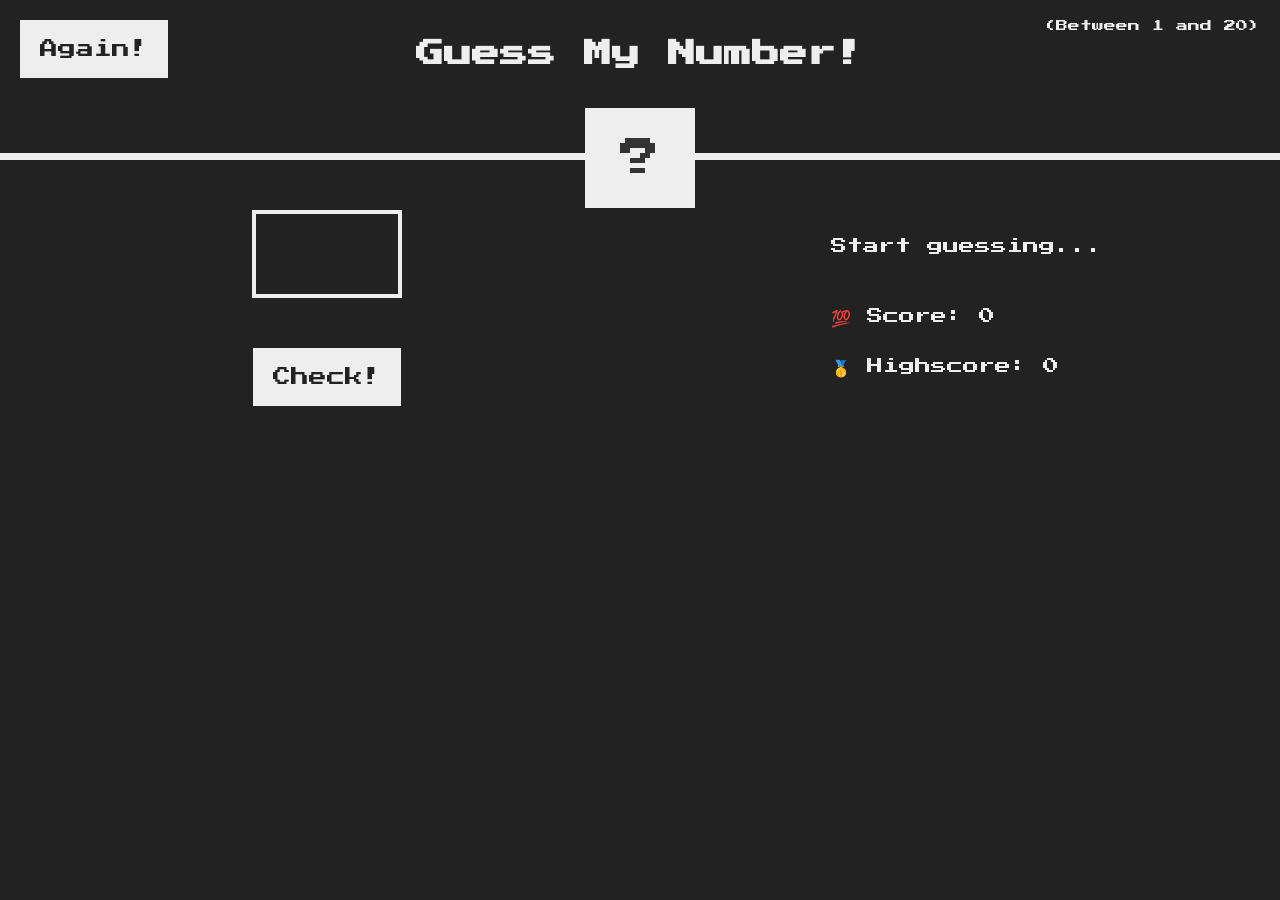
<file: Homework/JS Project - Guessing Game/index.html>
<!DOCTYPE html>
<html lang="en">

<script>
    let num = Math.floor(Math.random() * 21); 
    console.log(num) ;
    let count = 0
    let highscore = 0
    let currentScore = 0
</script>
    

<head>
    <meta charset="UTF-8" />
    <meta name="viewport" content="width=device-width, initial-scale=1.0" />
    <link rel="preconnect" href="https://fonts.googleapis.com">
    <link rel="preconnect" href="https://fonts.gstatic.com" crossorigin>
    <link href="https://fonts.googleapis.com/css2?family=Press+Start+2P&display=swap" rel="stylesheet">
    <link rel="stylesheet" href="style.css" />
    <title>Guess My Number!</title>
</head>

<body>
    <header>
        <h1>Guess My Number!</h1>
        <p class="between">(Between 1 and 20)</p>
        <button class="btn again" onclick="num = again(); console.log(num)">Again!</button>
        <div class="number">?</div>
    </header>
    <main>
        <section class="left">
            <input type="number" class="guess" />
            <button class="btn check" onclick="currentScore = check(num)">Check!</button>
        </section>
        <section class="right">
            <p class="message">Start guessing...</p>
            <p class="label-score">💯 Score: <span class="score">0</span></p>
            <p class="label-highscore">
                🥇 Highscore: <span class="highscore">0</span>
            </p>
        </section>
    </main>
    <script src="script.js"></script>
</body>

</html>
</file>
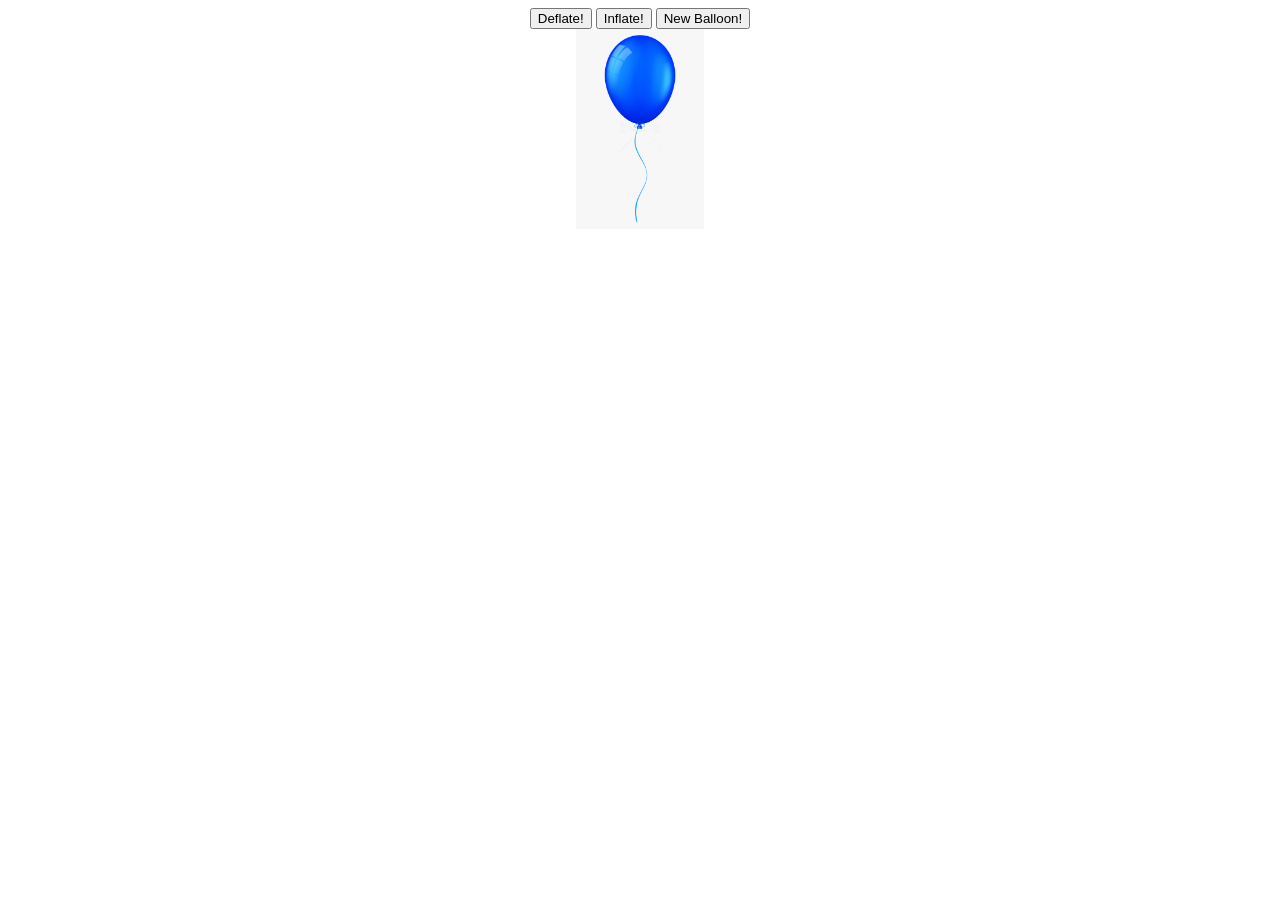
<file: Homework/JS4 Balloon Pop/index.html>
<!DOCTYPE html>
<html>
  <head>
    <meta charset="utf-8">
    <meta name="viewport" content="width=device-width">
    <title>JS4_Balloon_Listener</title>
    <link href="style.css" rel="stylesheet" type="text/css" />

    
  </head>
  <body style = "text-align: center;">
    
    <button class = "btnDeflate"> Deflate! </button>
    <button class = "btnInflate"> Inflate! </button>
    <button class = "btnReset"> New Balloon! </button>
    <br>
    <img class = "imgBalloon" src="blue_balloon.png" height = 200px;>

    <script src="script.js"></script>
  </body>
</html>
</file>
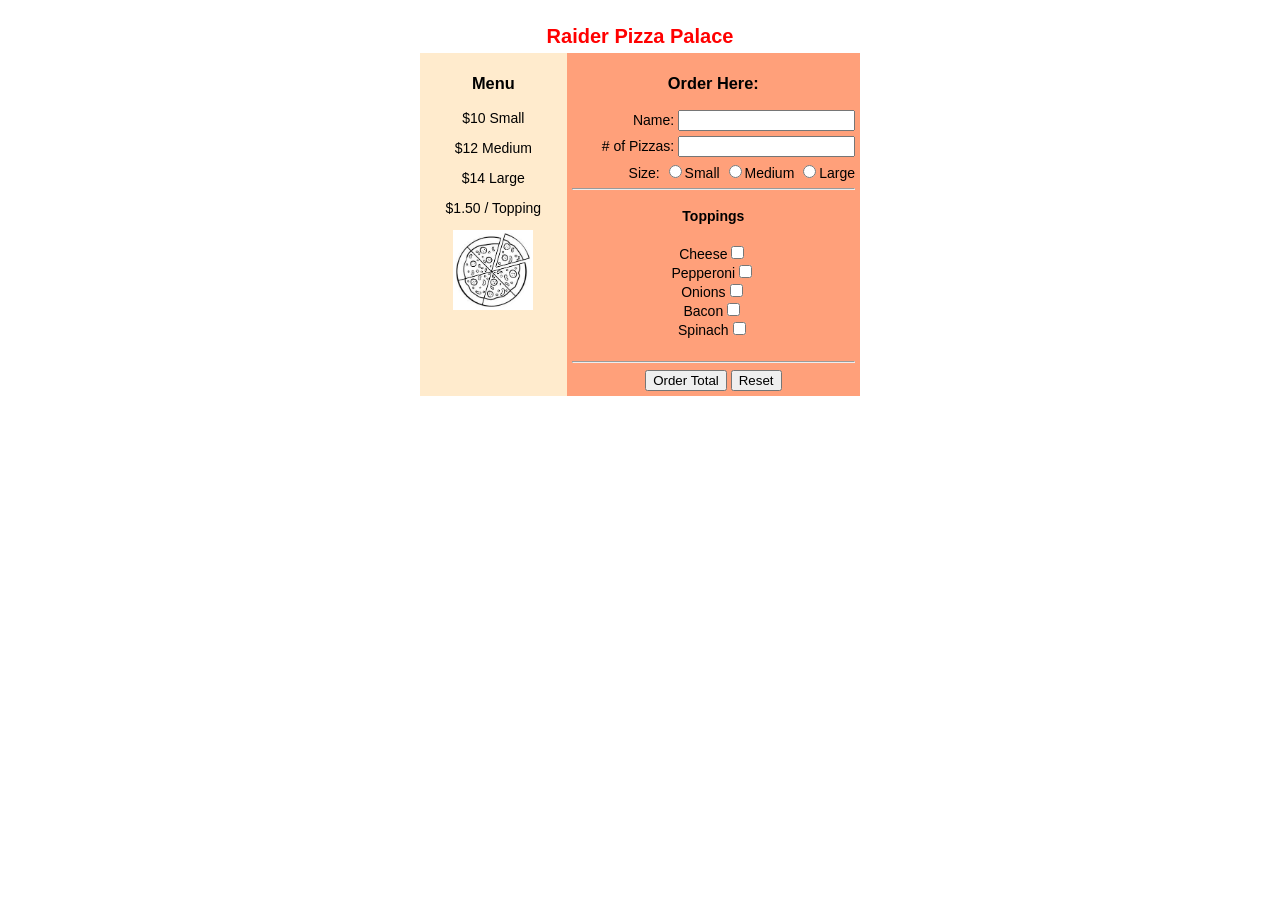
<file: Homework/JS5 Pizza Order Form/index.html>
<!DOCTYPE html>
<html>
  <head>
    <meta charset="utf-8" />
    <meta name="viewport" content="width=device-width" />
    <link href="style.css" rel="stylesheet" type="text/css" />

    <title>JS5 - Pizza Palace</title>
  </head>

  <body>
    <div class="wrapper">
      <h1 class="heading">Raider Pizza Palace</h1>
      <div class="grid">
        <div class="menu">
          <h3>Menu</h3>
          <p>$10 Small</p>
          <p>$12 Medium</p>
          <p>$14 Large</p>
          <p>$1.50 / Topping</p>
          <img
            class="pizzaImg"
            src="pizza.jpg"
            height="80px"
            alt="pic of pizza"
          />
        </div>
        <div class="right">
          <h3>Order Here:</h3>
          <form class="orderform" name="orderform">
            <div class="field">
              Name: <input type="text" class="name" name="" value="" />
            </div>

            <div class="field">
              # of Pizzas: <input></input>
              <!--number input -->
            </div>
            <div class="field">
              Size:
              <!--three radio buttons-->
              <label><input onclick="changeSize()" type="radio" name="size" value="small">Small</label>
              <label><input onclick="changeSize()" type="radio" name="size" value="medium">Medium</label>
              <label><input onclick="changeSize()" type="radio" name="size" value="large">Large</label>
            </div>
            <hr />

            <h4>Toppings</h4>
            <!-- add a topping here -->
            Cheese<input type="checkbox" name="topping" value="cheese"></input>
            <br />
            <!-- add a topping here -->
            Pepperoni<input type="checkbox" name="topping" value="pepperoni"></input>
            <br />
            <!-- add a topping here -->
            Onions<input type="checkbox" name="topping" value="onions"></input>
            <br />
            <!-- add a topping here -->
            Bacon<input type="checkbox" name="topping" value="bacon"></input>
            <br />
            <!-- add a topping here -->
            Spinach<input type="checkbox" name="topping" value="spinach"></input>
            <br />

            <br />
            <hr />
            <div style="margin: 0 auto">
              <!--add order button here -->
              <button type="button">Order Total</button>
              <button type="reset">Reset</button>

              <!--add reset button here -->
            </div>
          </form>
        </div>
      </div>
      <div class="details">
        <h3 style="margin: 0 auto">Your Order Details</h3>
        <div class="details-field">
          Subtotal
          <input type="text" class="subtotal" name="" value="0" readonly />
        </div>
        <div class="details-field">
          Tax: <input type="text" class="tax" name="" value="0" readonly />
        </div>
        <div class="details-field">
          Total: <input type="text" class="total" name="" value="0" readonly />
        </div>
      </div>
    </div>

    <script src="script.js"></script>
  </body>
</html>
</file>
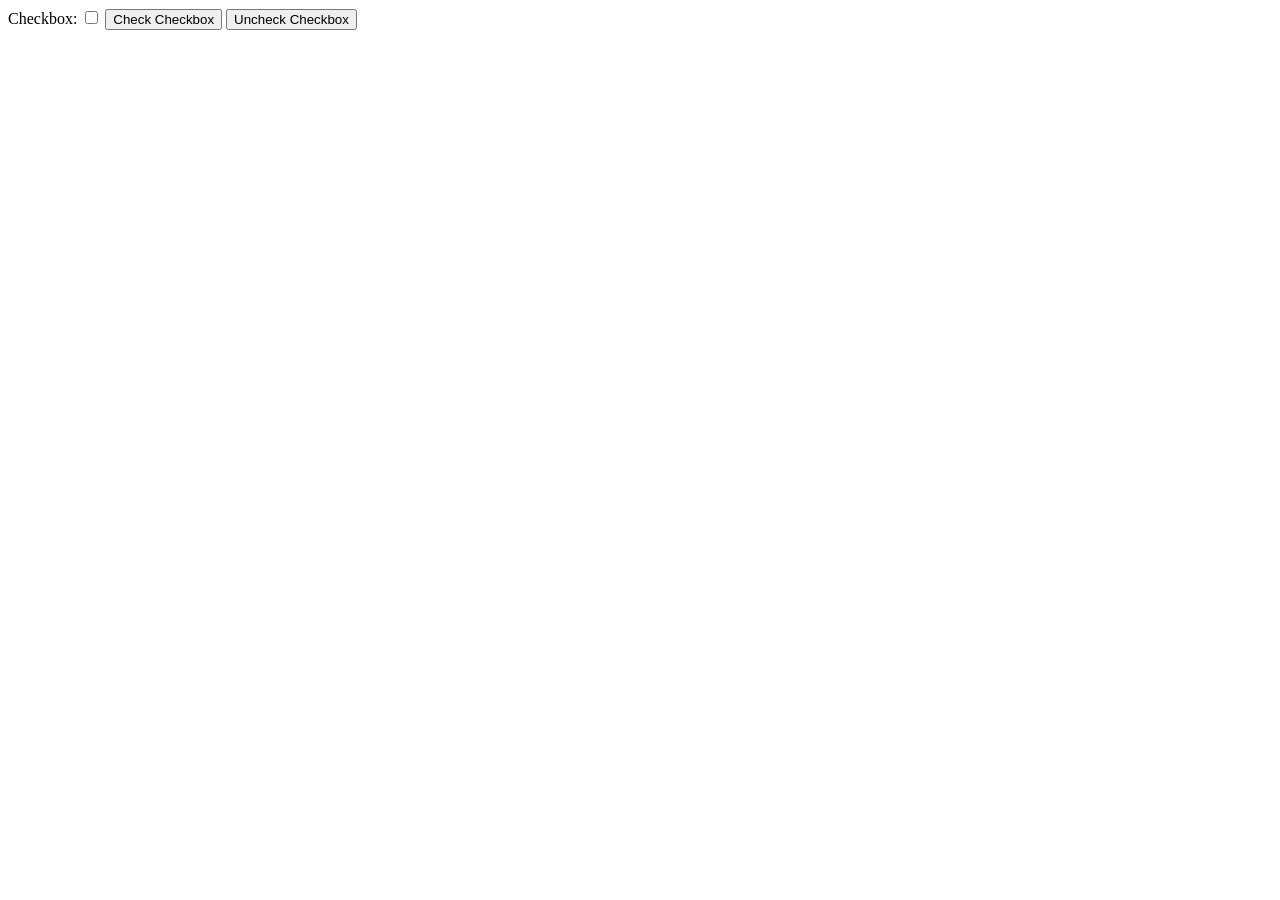
<file: L10 - Checkbox and Radio Buttons/check1.html>
<!DOCTYPE html>
<html lang="en" dir="ltr">
  <head>
    <meta charset="utf-8">
    <title>Checkbox Example 1</title>
    <script>
      function check() {
        document.querySelector(".myCheck").checked = true;
      };
      function uncheck() {
        document.querySelector(".myCheck").checked = false;
      };
    </script>
  </head>
  <body>
    Checkbox: <input type="checkbox" class="myCheck" name="" value="">
    <button type="button" name="button" onClick="check()">Check Checkbox</button>
    <button type="button" name="button" onClick="uncheck()">Uncheck Checkbox</button>
  </body>
</html>
</file>
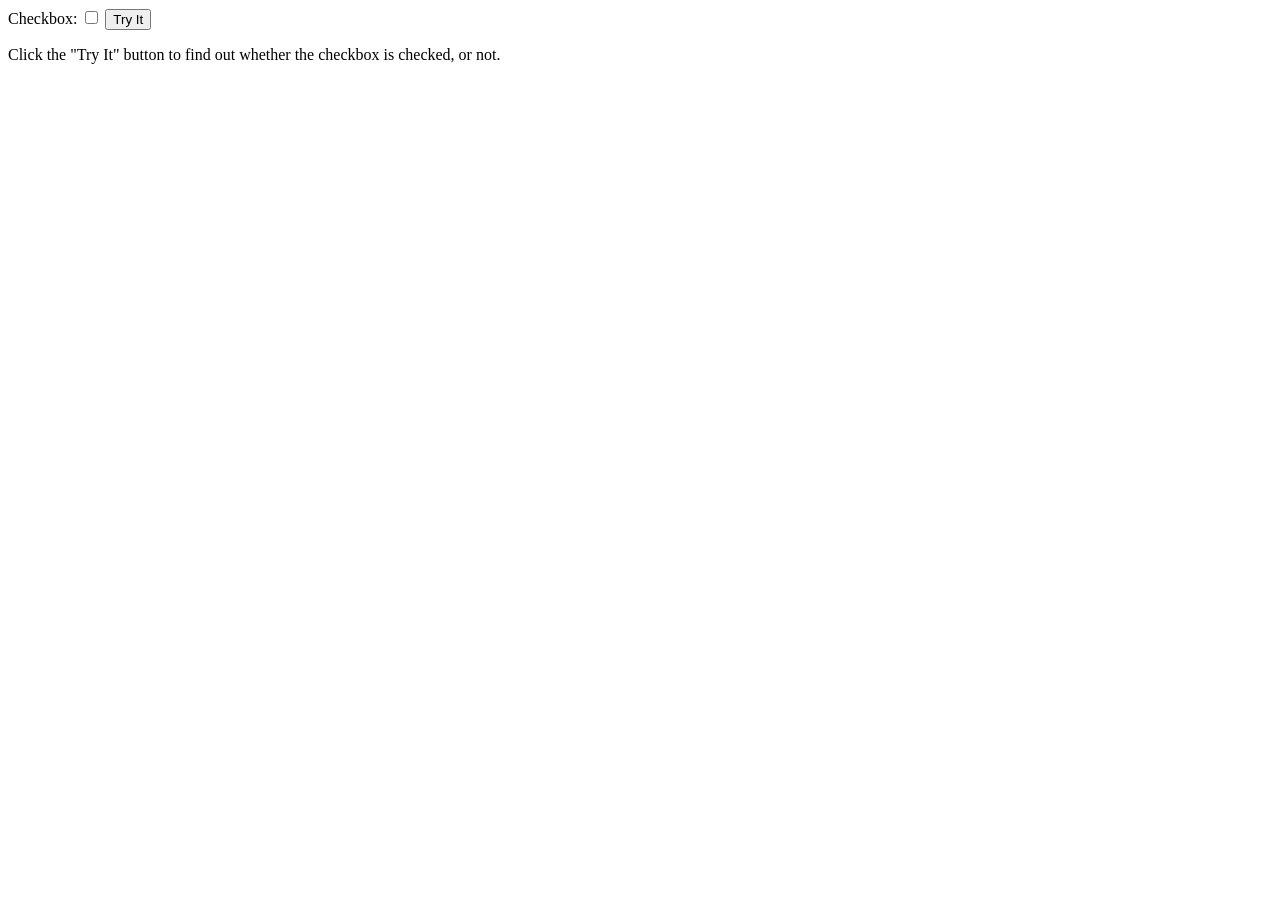
<file: L10 - Checkbox and Radio Buttons/check2.html>
<!DOCTYPE html>
<html lang="en" dir="ltr">
  <head>
    <meta charset="utf-8">
    <title>Checkbox Example 2</title>
    <script>
      function check() {
        let isChecked = document.querySelector(".myCheck").checked;
        if (isChecked == true) {
          document.querySelector(".demo").textContent = isChecked + " so CheckBox is checked";
        } else {
          document.querySelector(".demo").textContent = isChecked + " so CheckBox is NOT checked";
        }
      };
    </script>
  </head>
  <body>
    Checkbox: <input type="checkbox" class="myCheck" name="" value="">
    <button type="button" name="button" onClick="check()">Try It</button>
    <p>Click the "Try It" button to find out whether the checkbox is checked, or not.</p>
    <p class="demo"></p>
  </body>
</html>
</file>
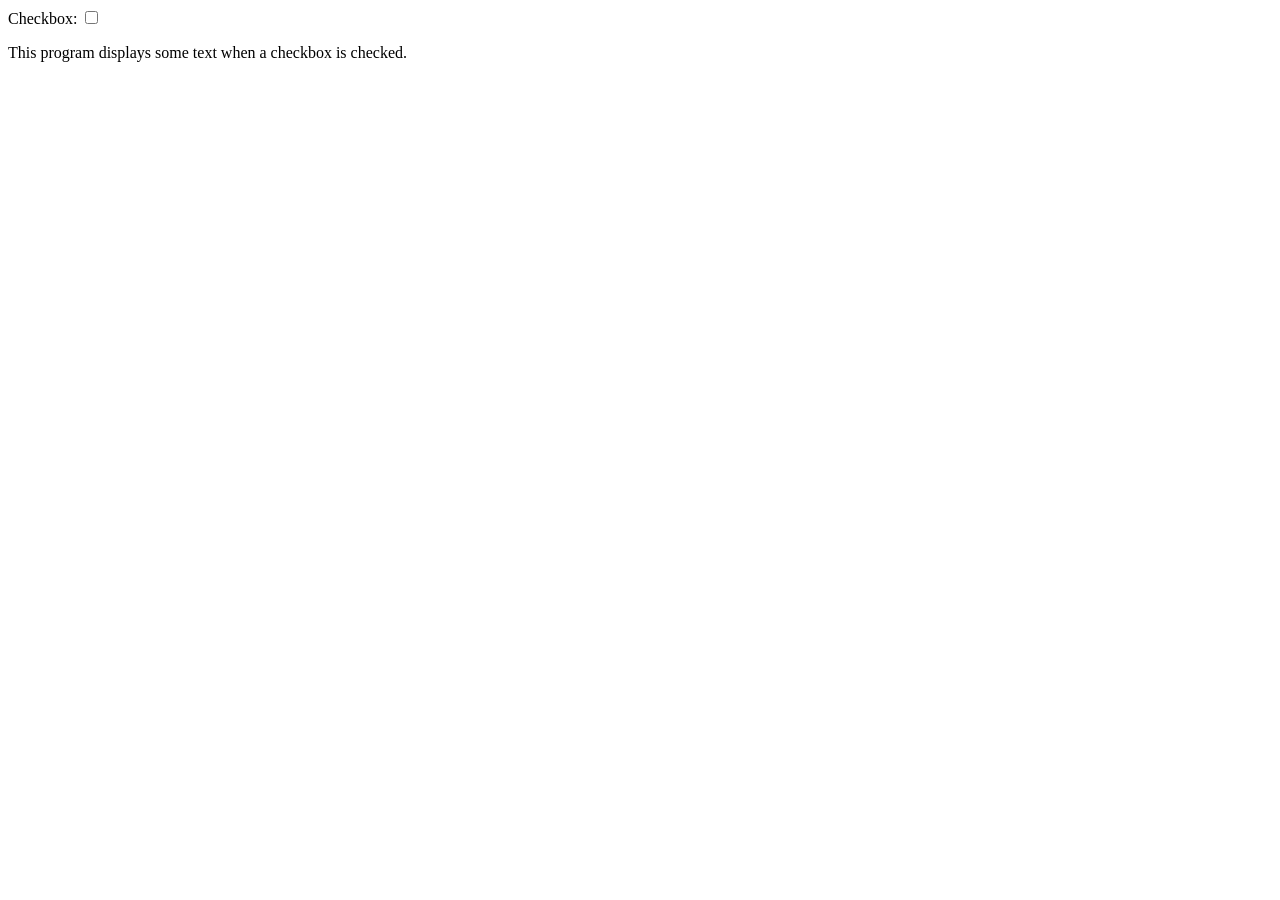
<file: L10 - Checkbox and Radio Buttons/check3.html>
<!DOCTYPE html>
<html lang="en" dir="ltr">
  <head>
    <meta charset="utf-8" />
    <title>Checkbox Example 3</title>
    <script>
      function check() {
        if (document.querySelector(".chkbox").checked == true) {
          document.querySelector(".text").style.display = "block";
          // a block element fills the entire line and nothing can be displayed on it's right or left side.
        } else {
          document.querySelector(".text").style.display = "none";
          // element will not be displayed on the screen
        }
      }
    </script>
    <style>
      .text {
        display: none;
      }
    </style>
  </head>
  <body>
    Checkbox:
    <input type="checkbox" class="chkbox" onClick="check()" name="" value="" />
    <p>This program displays some text when a checkbox is checked.</p>
    <p class="text">Checkbox is CHECKED!</p>
  </body>
</html>
</file>
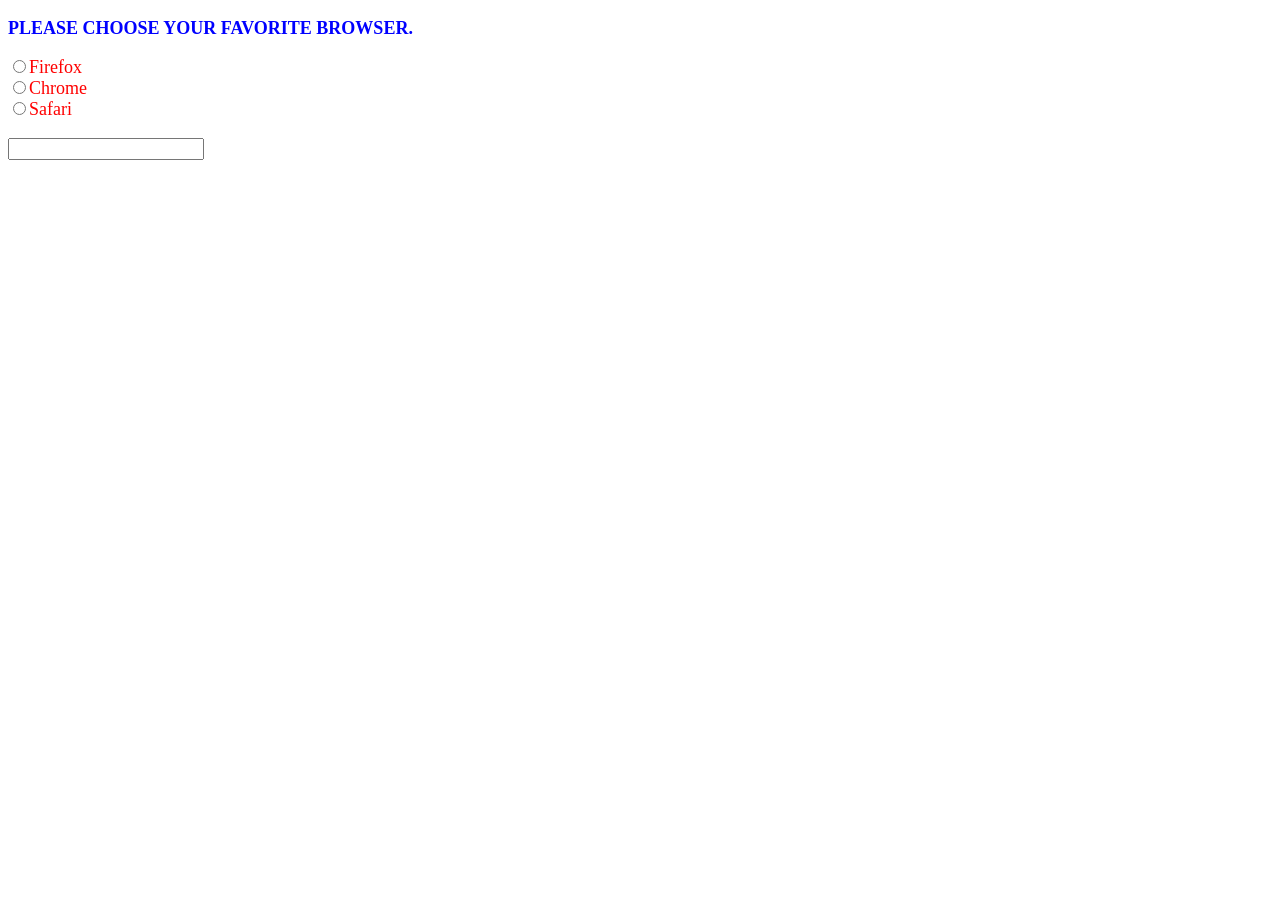
<file: L10 - Checkbox and Radio Buttons/radio1.html>
<!DOCTYPE html>
<html lang="en" dir="ltr">
  <head>
    <meta charset="utf-8" />
    <title>Radio Button Example 1</title>
    <script>
      function choice(davalue) {
        document.querySelector(".dachoice").value = davalue;
      }
    </script>
    <style>
      p {
        font-weight: 900;
        color: #0000ff;
        text-transform: uppercase;
        font-size: 18px;
      }
      .dachoice {
        font-weight: 600;
        color: #0000ff;
        font-size: 14px;
      }
      .dacolor {
        font-size: 18px;
        color: red;
        font-weight: 500;
      }
    </style>
  </head>
  <body>
    <p>Please choose your favorite browser.</p>
    <form>
      <input
        type="radio"
        onclick="choice(this.value)"
        name="browser"
        value="Firefox"
      /><span class="dacolor">Firefox</span><br />
      <input
        type="radio"
        onclick="choice(this.value)"
        name="browser"
        value="Chrome"
      /><span class="dacolor">Chrome</span><br />
      <input
        type="radio"
        onclick="choice(this.value)"
        name="browser"
        value="Safari"
      /><span class="dacolor">Safari</span><br /><br />
      <input type="text" name="" class="dachoice" value="" />
    </form>
  </body>
</html>
</file>
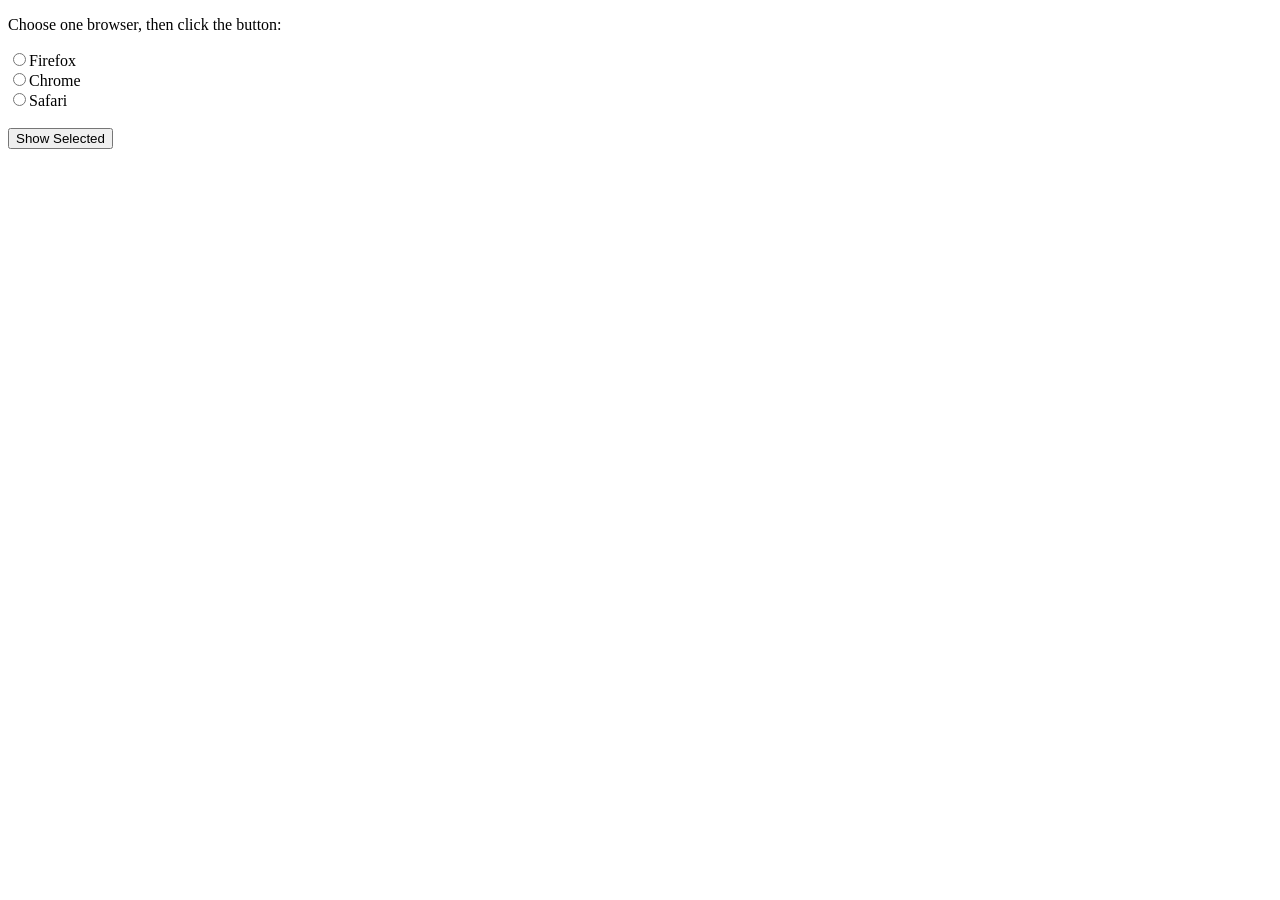
<file: L10 - Checkbox and Radio Buttons/radio2.html>
<!doctype html>
<html lang="en" dir="ltr">
  <head>
    <meta charset="utf-8" />
    <title>Radio Button Selected Value Example</title>
    <script>
      function showSelected() {
        let selected = document.querySelector(
          'input[name="browserChoice"]:checked',
        );

        if (selected) {
          document.querySelector(".result").textContent =
            "Selected browser: " + selected.value;
        } else {
          document.querySelector(".result").textContent =
            "No browser selected yet.";
        }
      }
    </script>
  </head>
  <body>
    <p>Choose one browser, then click the button:</p>

    <input type="radio" name="browserChoice" value="Firefox" />Firefox<br />
    <input type="radio" name="browserChoice" value="Chrome" />Chrome<br />
    <input type="radio" name="browserChoice" value="Safari" />Safari<br /><br />

    <button type="button" onclick="showSelected()">Show Selected</button>
    <p class="result"></p>
  </body>
</html>
</file>
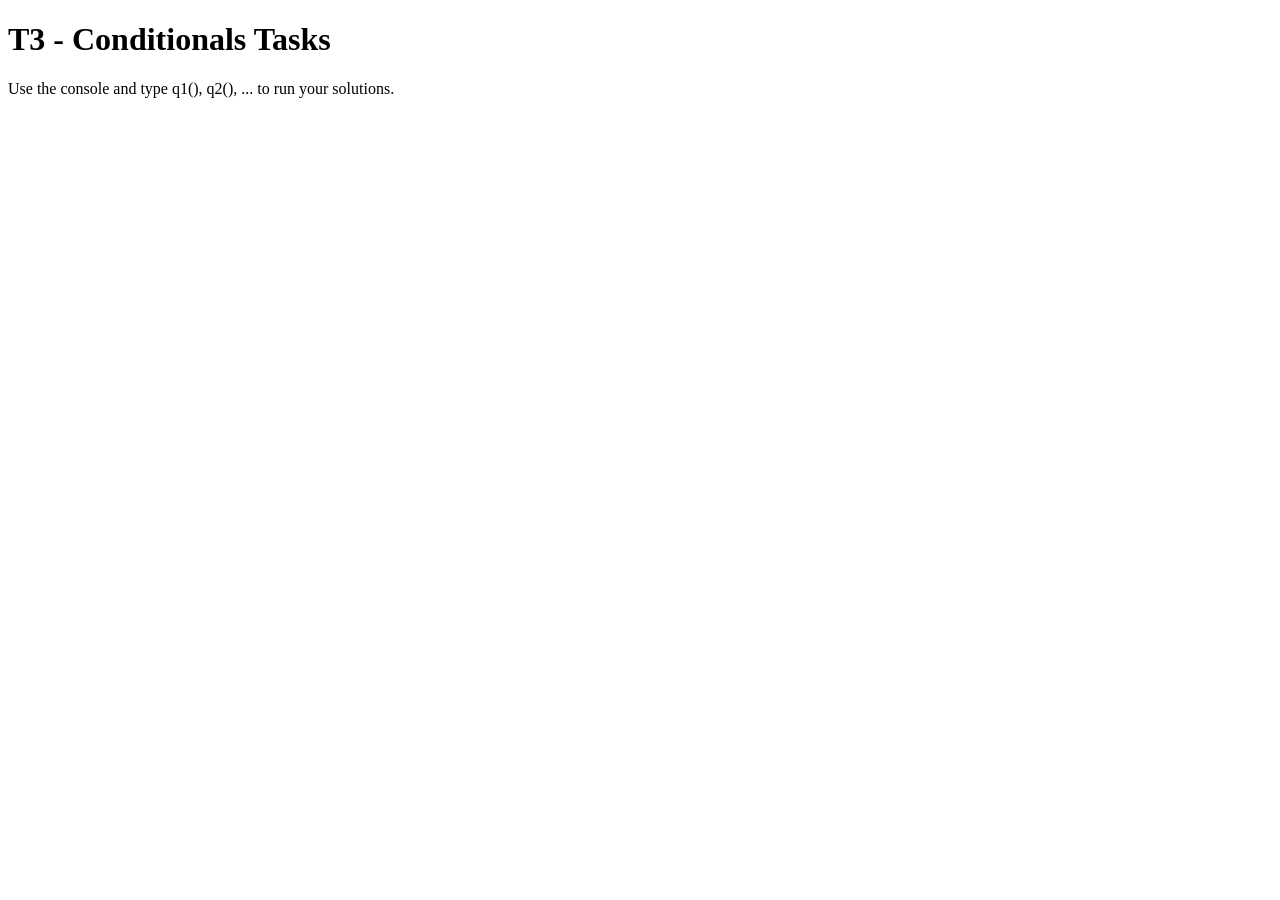
<file: L3 - Conditionals/T3_Conditions.html>
<!doctype html>
<html>
  <head>
    <meta charset="utf-8" />
    <meta name="viewport" content="width=device-width" />
    <title>T3 - Conditional Tasks</title>
    <script src="T3_Conditions.js"></script>
  </head>

  <body>
    <h1>T3 - Conditionals Tasks</h1>

    <p>Use the console and type q1(), q2(), ... to run your solutions.</p>
  </body>
</html>
</file>
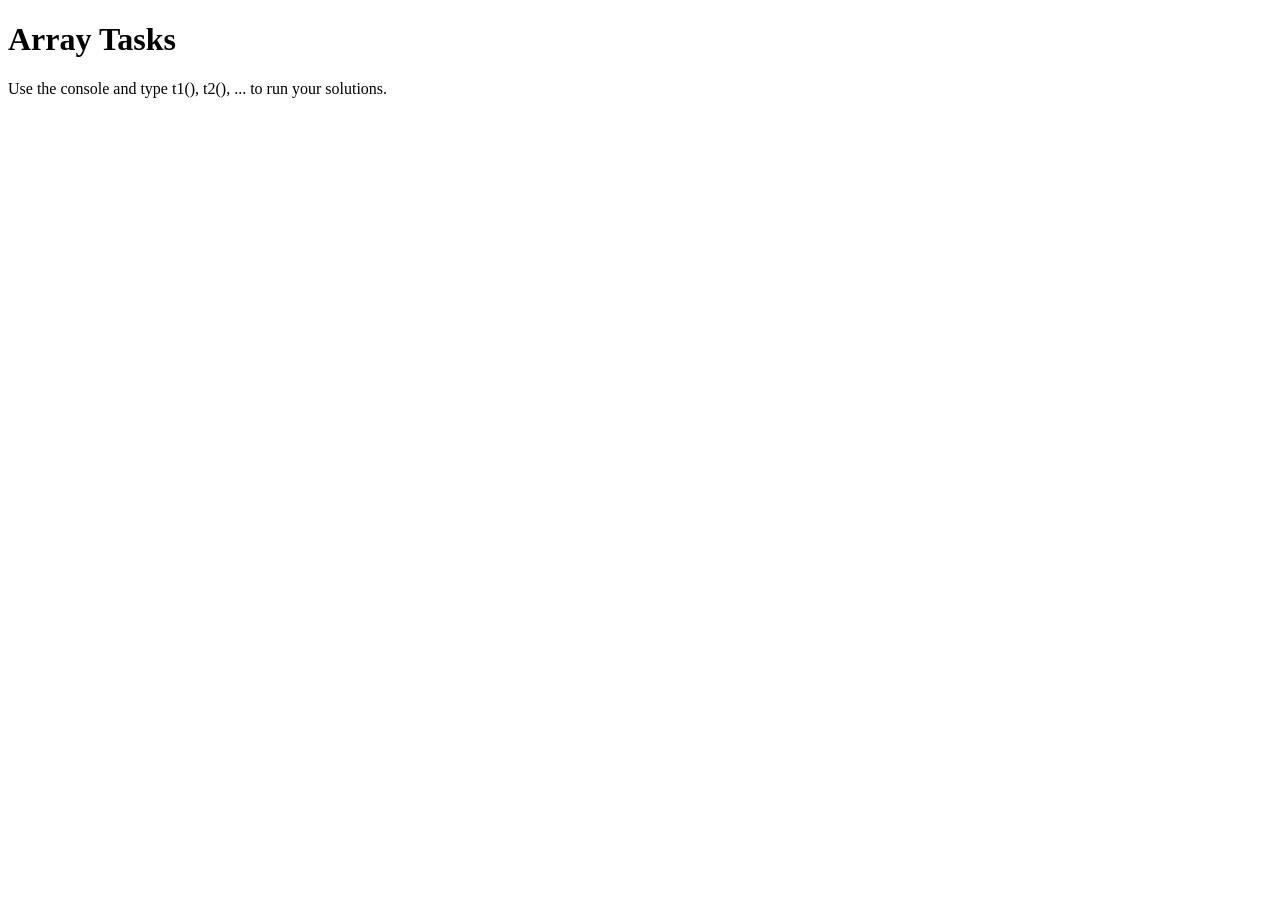
<file: L4 - Arrays/T4_Arrays.html>
<!doctype html>
<html>
  <head>
    <meta charset="utf-8" />
    <meta name="viewport" content="width=device-width" />
    <title>T4 - Array Tasks</title>
    <script src="T4_Arrays.js"></script>
  </head>

  <body>
    <h1>Array Tasks</h1>

    <p>Use the console and type t1(), t2(), ... to run your solutions.</p>
  </body>
</html>
</file>
<file: Homework/JS Project - Guessing Game/style.css>
* {
  margin: 0;
  padding: 0;
  box-sizing: inherit;
}

html {
/*   font-size: 62.5%; */
  box-sizing: border-box;
}

body {
  font-family:'Press Start 2P',sans-serif;
    font-size:16px;
  color: #eee;
  background-color: #222;
  /* background-color: #60b347; */
}

/* LAYOUT */
header {
  position: relative;
  height: 160px;
  border-bottom: 7px solid #eee;
}

main {
/*   height: 65vh; */
  color: #eee;
  display: flex;
  align-items: center;
  justify-content: space-around;
    margin-top:50px;
}

.left {
width: 300px;
  display: flex;
  flex-direction: column;
  align-items: center;
}

.right {
/*   width: 52rem; */
    width:300px
  font-size: 20px;
}

/* ELEMENTS STYLE */
h1 {
  font-size: 28px;
  text-align: center;
  position: absolute;
  width: 100%;
    margin-top:40px
/*   top: 52%;
  left: 50%;
  transform: translate(-50%, -50%); */
}

.number {
  background: #eee;
  color: #333;
  font-size: 40px;
  width: 110px;
  padding: 30px 10px;
  text-align: center;
  position: absolute;
  bottom: -5px;
  left: 50%;
  transform: translate(-50%, 50%);
}

.between {
  font-size: 12px;
  position: absolute;
  top: 20px;
  right: 20px;
}

.again {
  position: absolute;
  top: 20px;
  left: 20px;
}

.guess {
  background: none;
  border: 4px solid #eee;
  font-family: inherit;
  color: inherit;
  font-size: 40px;
  padding: 20px;
  width: 150px;
  text-align: center;
  display: block;
  margin-bottom: 50px;
}

.btn {
  border: none;
  background-color: #eee;
  color: #222;
  font-size: 18px;
  font-family: inherit;
  padding: 20px 20px;
  cursor: pointer;
}

.btn:hover {
  background-color: #ccc;
}

.message {
  margin-bottom: 30px;
  height: 40px;
}

.label-score {
  margin-bottom: 30px;
}
</file>
<file: Homework/JS4 Balloon Pop/style.css>
html {
  height: 100%;
  width: 100%;
}
</file>
<file: Homework/JS5 Pizza Order Form/style.css>
body {
  font: 14px arial;
  text-align: center;
}
.wrapper {
  margin: 0 auto; /* center it all on the page*/
  width: 440px;
}
.grid {
  display: grid;
  grid-template-columns: 1fr 2fr;
}
.menu {
  background-color: blanchedalmond;
  padding: 5px;
}
.right {
  padding: 5px;
  background-color: lightsalmon;
}
.heading {
  font: 20px arial;
  color: red;
  font-weight: bold;
  margin-bottom: 5px;
  margin-top: 25px;
}
.field {
  margin-bottom: 5px;
  text-align: right;
}
.subheading {
  color: red;
  font-size: 15px;
}

.details {
  background-color: wheat;
  padding: 5px;
  display: none; /* this hides the details div on load*/
}

.details-field {
  margin-bottom: 5px;
  margin-right: 100px;
  text-align: right;
}
</file>
